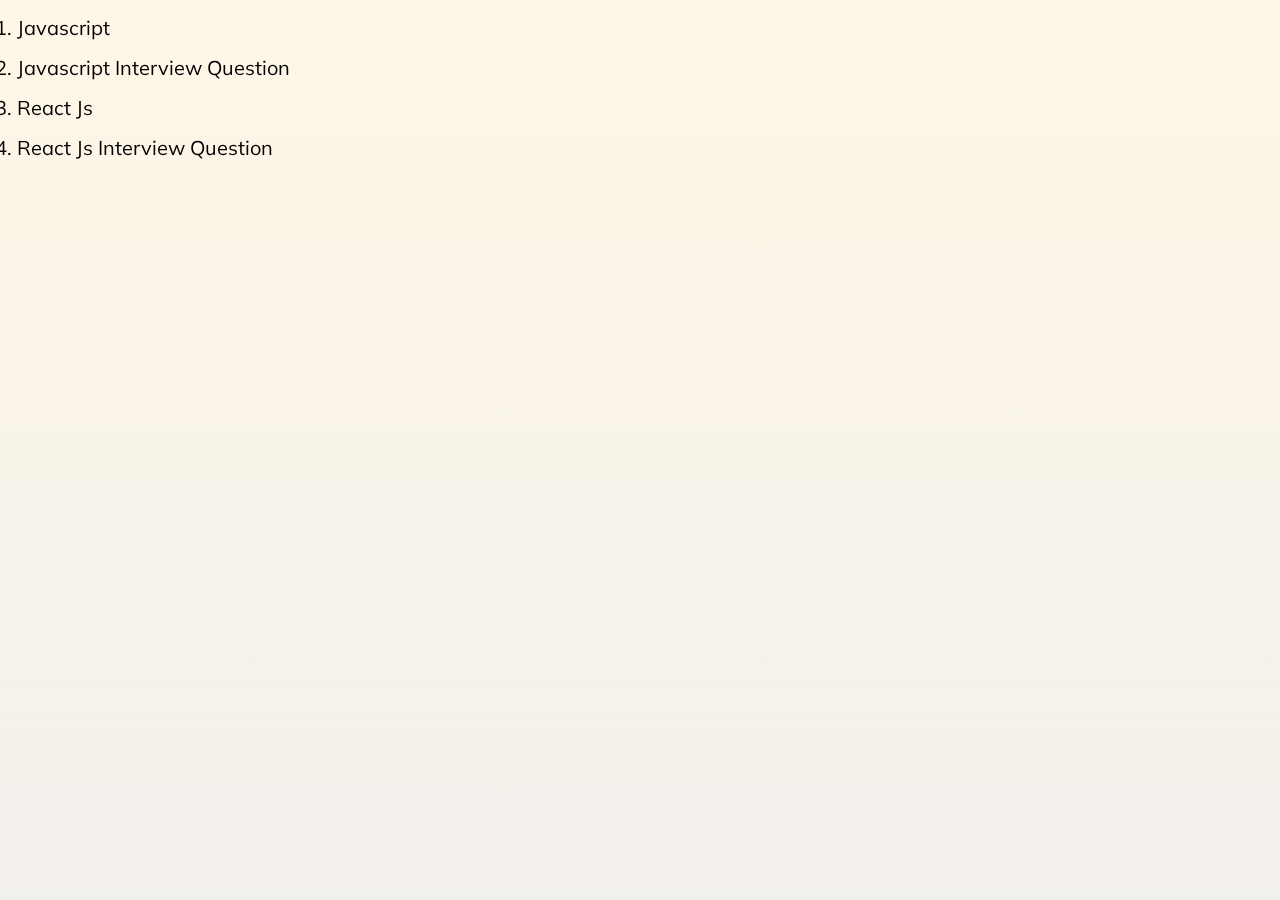
<file: index.html>
<!DOCTYPE html>
<html lang="en">
<head>
    <meta charset="UTF-8">
    <meta name="viewport" content="width=device-width, initial-scale=1.0">
    <title>Javascript</title>
    <link rel="stylesheet" href="assets/css/style.css">
</head>
<body>
    <div class="topic-list">
        <ol>
            <li><a href="./js/index.html">Javascript</a></li>
            <li><a href="./js/index.html">Javascript Interview Question</a></li>
            <li><a href="./react/interview.html">React Js</a></li>
            <li><a href="./react/interview.html">React Js Interview Question</a></li>
        </ol>
    </div>
</body>
</html>
</file>
<file: assets/css/style.css>
@import url('https://fonts.googleapis.com/css2?family=Mulish:ital,wght@0,200..1000;1,200..1000&display=swap');
body{
    margin: 0;
    font-family: "Mulish", sans-serif;
    font-size: 20px;
    color: #000;
    font-weight: 400;
    /* background-color: #e9e9e9; */
    position: relative;
}
body::after{
    content: '';
    position: fixed;
    inset: 0;
    background: rgb(242,240,236);
    background: linear-gradient(0deg, rgba(242,240,236,1) 0%, rgba(255,243,220,0.7) 100%);
    z-index: -1;
}
*{
    margin: 0;
    padding: 0;
    box-sizing: border-box;
}
:is(ul, ol){
    padding-left: 17px;
}
:is(ul, ol) li{
    margin-block: 15px;
}

.topic-list :is(ul, ol) li a,
.body-layout aside .sidebar-inner > a{
    font-size: 20px;
    text-decoration: none;
    color: #000;
}
.topic-list :is(ul, ol) li:not(:first-child){
    margin-top: 15px;
}
/******************************************
TYPOGRAPHY
******************************************/
:where(h1, h2, h3, h4, h5, h6, p):not(:first-child){
    margin-block: 15px;
}
.text-red{
    color: crimson;
}
.highlight-text{
    font-weight: 900;
}
:where(h1, h2, h3, h4, h5, h6){
    color: #000;
}
p{
    line-height: 1.5;
}
b{
    color: #000;
}
/******************************************
LAYOUT
******************************************/
.body-layout{
    display: flex;
    flex-wrap: wrap;
}
.body-layout .main{
    width: calc(100% - 350px);
    padding: 70px;
}
.body-layout aside{
    width: 350px;
    background-color: #ffe4d2;
}
/**/
.body-layout.interview-layout .main{
    width: calc(100% - 550px);
}
.body-layout.interview-layout aside{
    width: 550px;
}
aside .sidebar-inner{
    position: sticky;
    top: 0;
    padding: 30px;
}
@media screen and (max-width:767px) {
    .body-layout{
        flex-direction: column-reverse;
    }
    .body-layout .main{
        width: 100%;
        padding: 15px;
    }
    .body-layout aside{
        width: 100%;
    }
}
/******************************************
CODE
******************************************/
.code{
    background-color: #ddd;
    padding: 5px 7px;
    border-radius: 5px;
}
.code-syntax{
    background-color: #fff;
    padding: 10px 15px;
    border-radius: 5px;
    font-size: 16px;
    border: 15px solid #ddd;
    position: relative;
}
.code-syntax::after{
    content: '';
    width: 4px;
    height: 100%;
    background-color: #04AA6D;
    position: absolute;
    top: 0;
    left: 0;
}
/******************************************
NOTE
******************************************/
.note{
    padding: 15px;
    background-color: #ffffcc;
    border-left: 5px solid #ffeb3b;
}
/******************************************
INTERVIEW CARD
******************************************/
.interview-container{
    counter-reset: interview-counter;
}
.interview-card{
    counter-increment: interview-counter;
    margin-block: 30px;
    padding: 30px;
    border: 1px solid rgba(0, 0, 0, 0.25);
    border-radius: 16px;
    position: relative;
}
.interview-card h2::before{
    content: counter(interview-counter) ". ";
}
.interview-card .date{
    position: absolute;
    top: 5px;
    right: 5px;
    font-size: 12px;
    padding: 5px 15px;
    background-color: #ffe4d2;
    border: 1px solid #efc8ae;
    border-radius: 30px;
    box-shadow: 5px 5px 5px rgba(0, 0, 0, 0.11);
}
</file>
